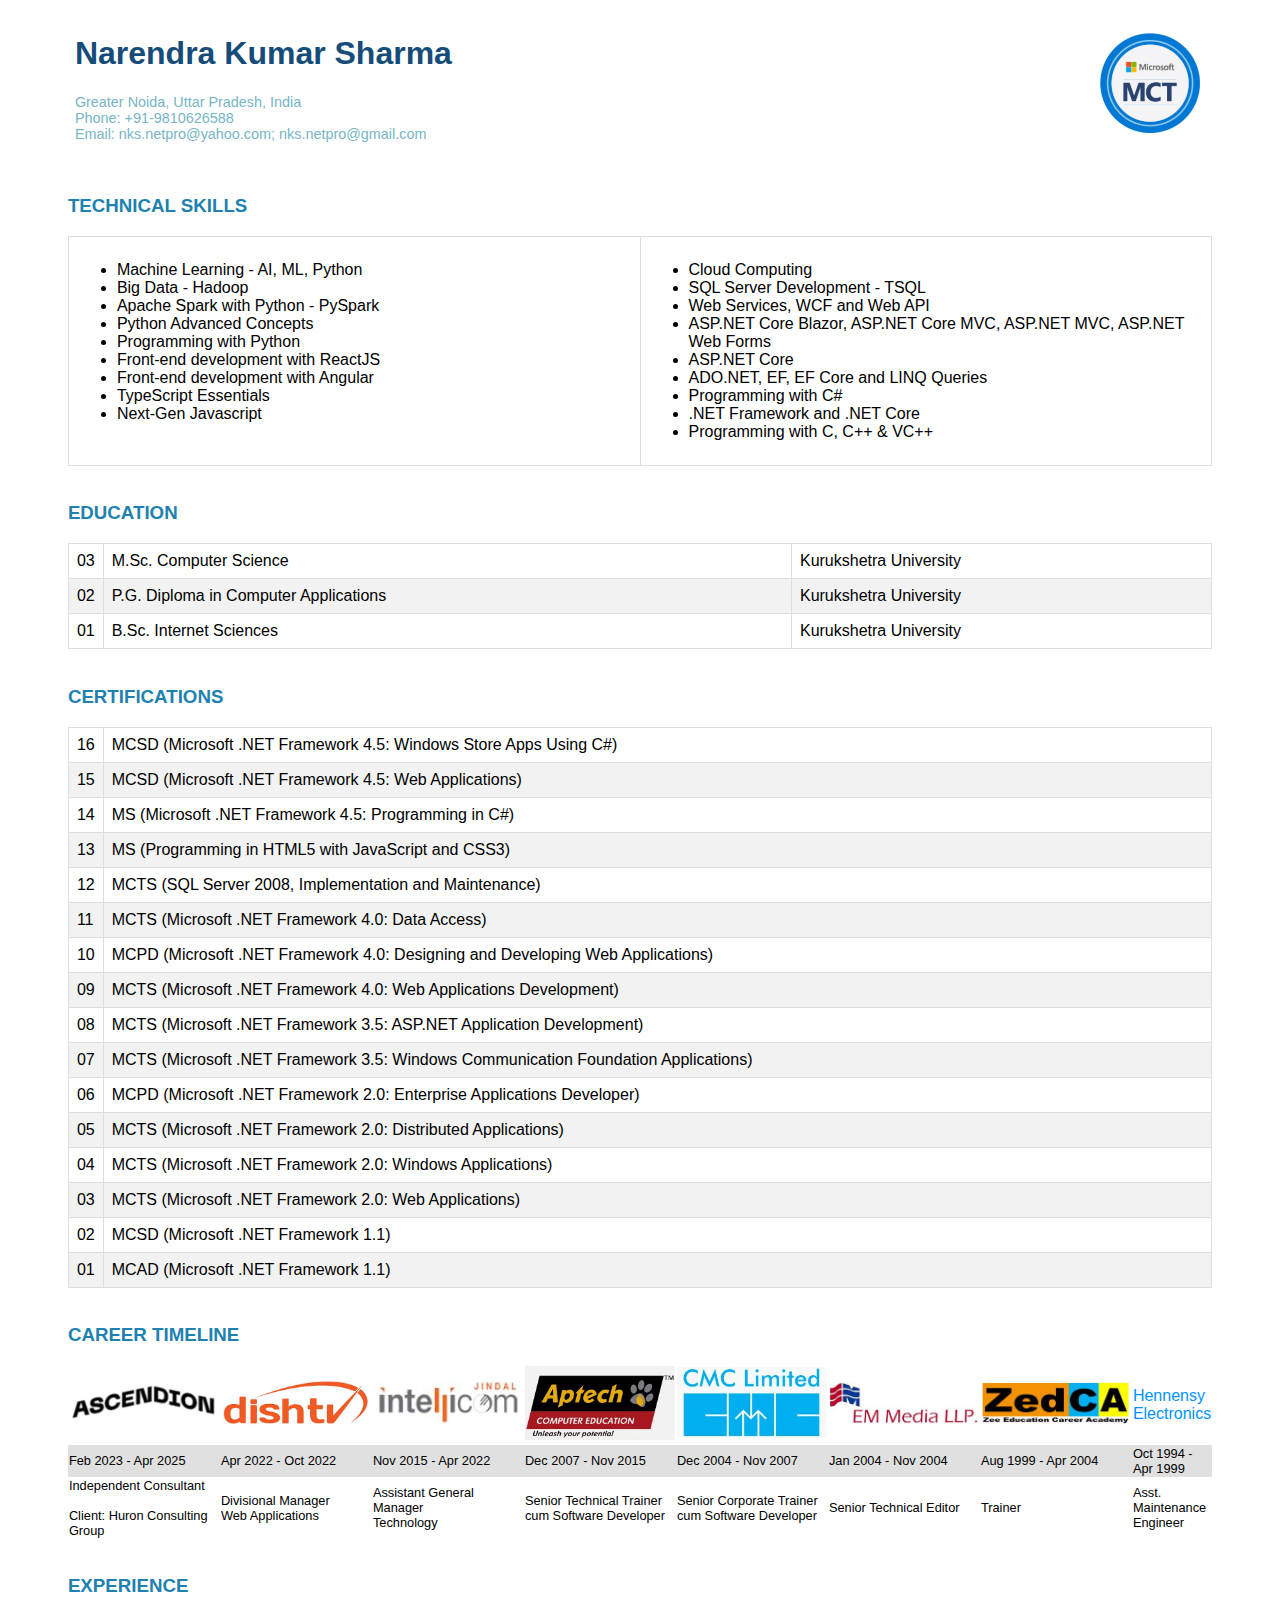
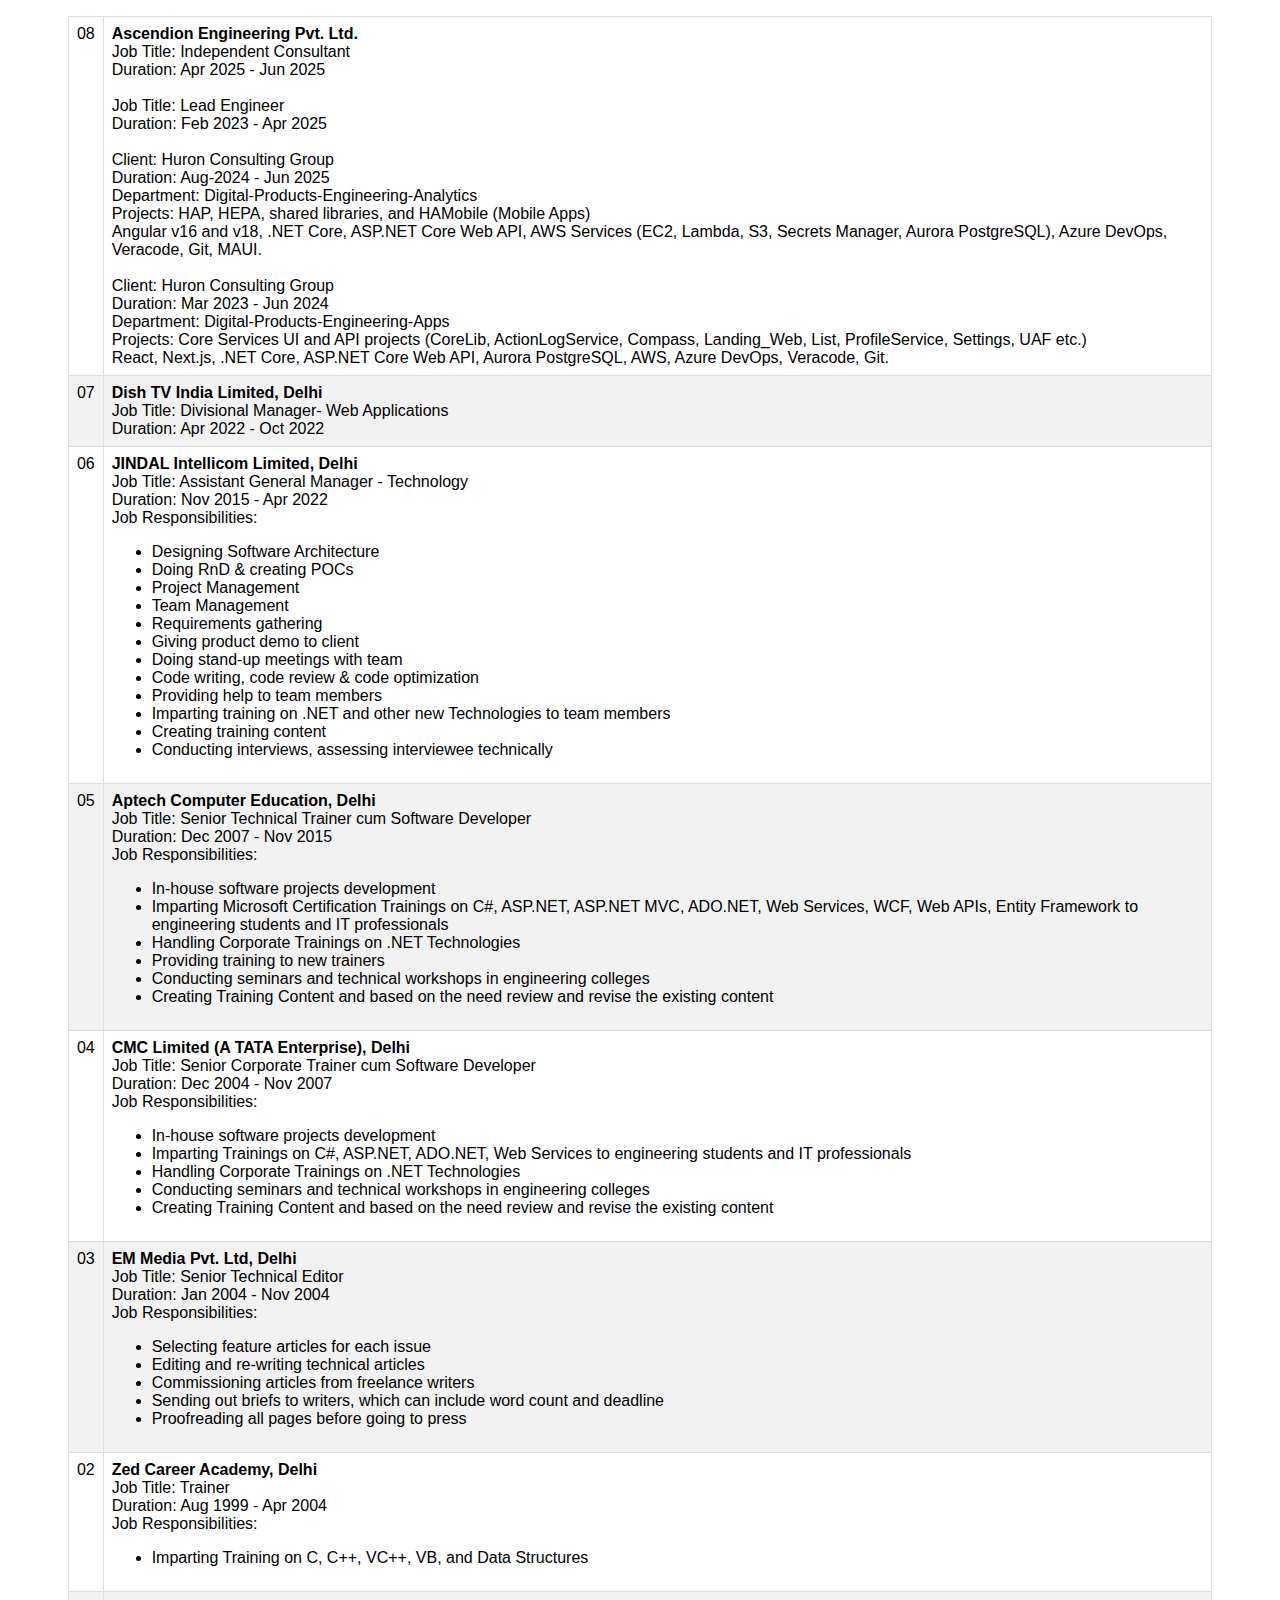
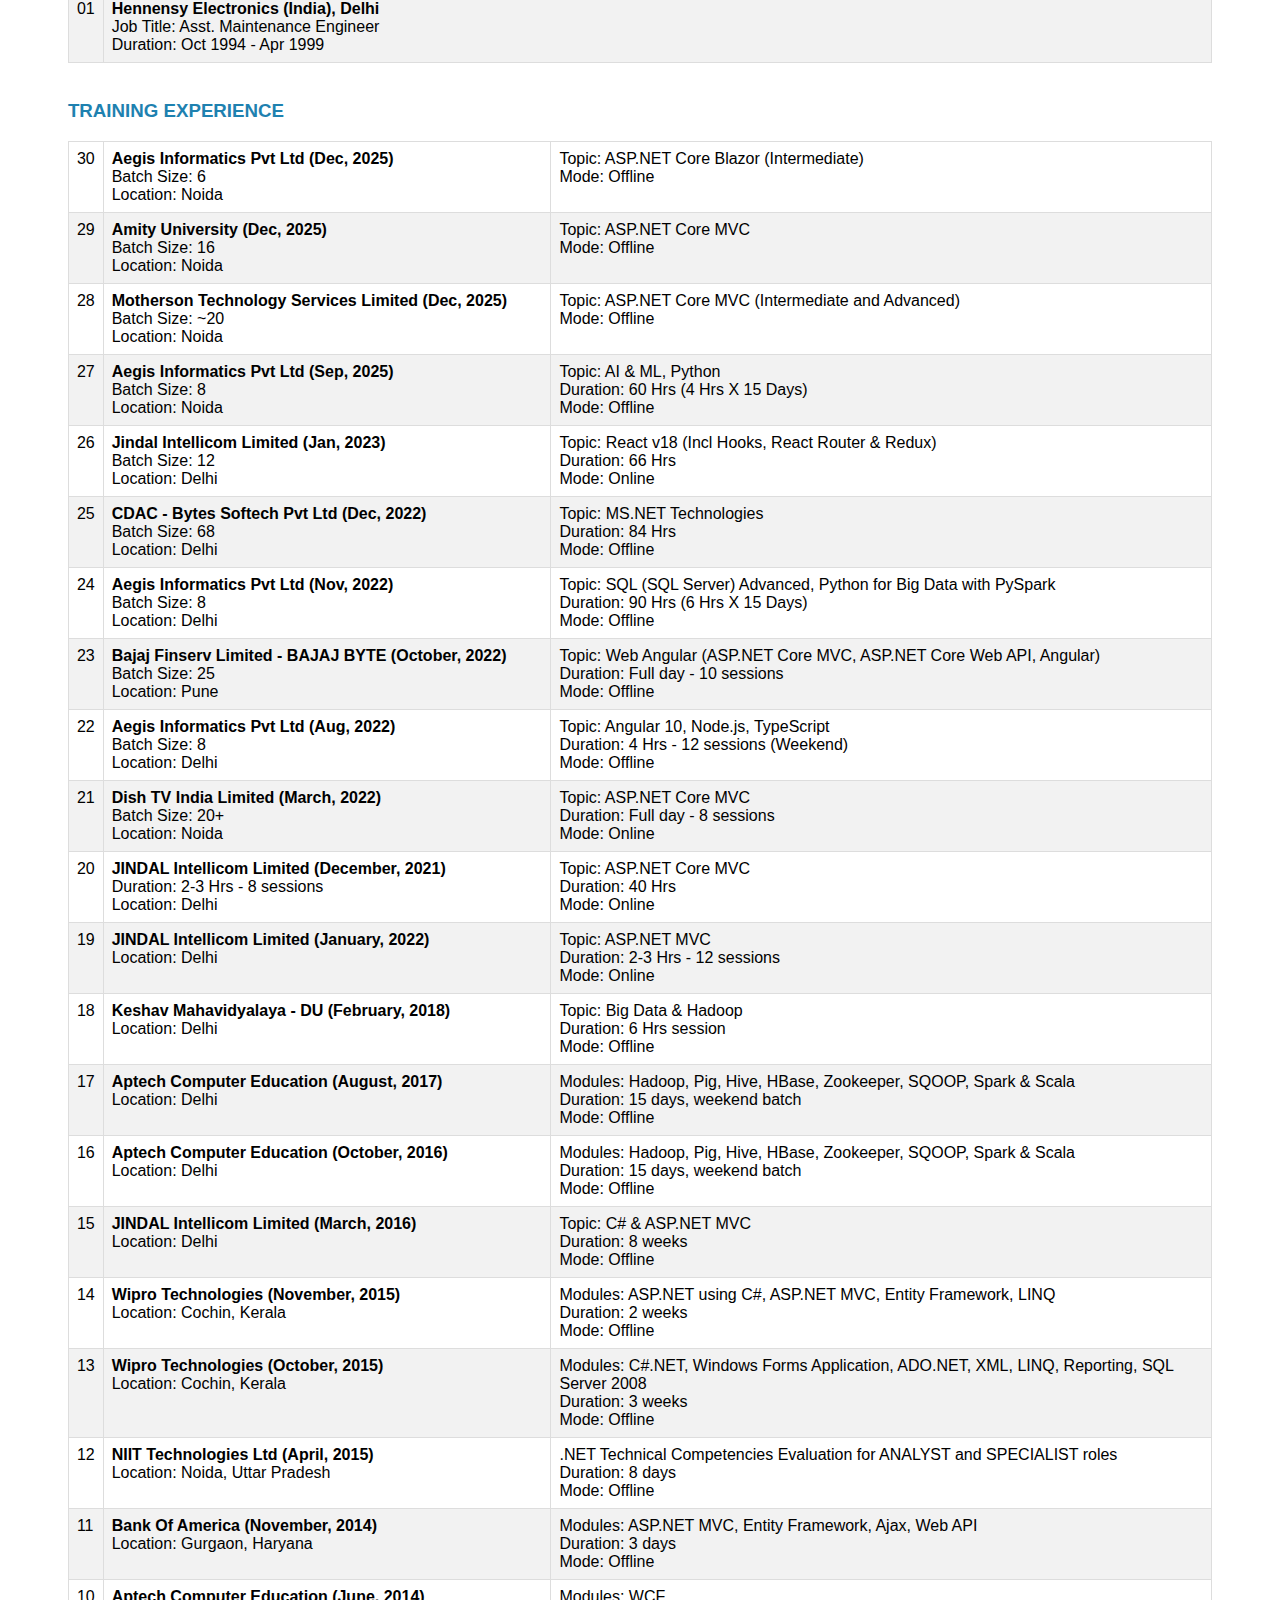
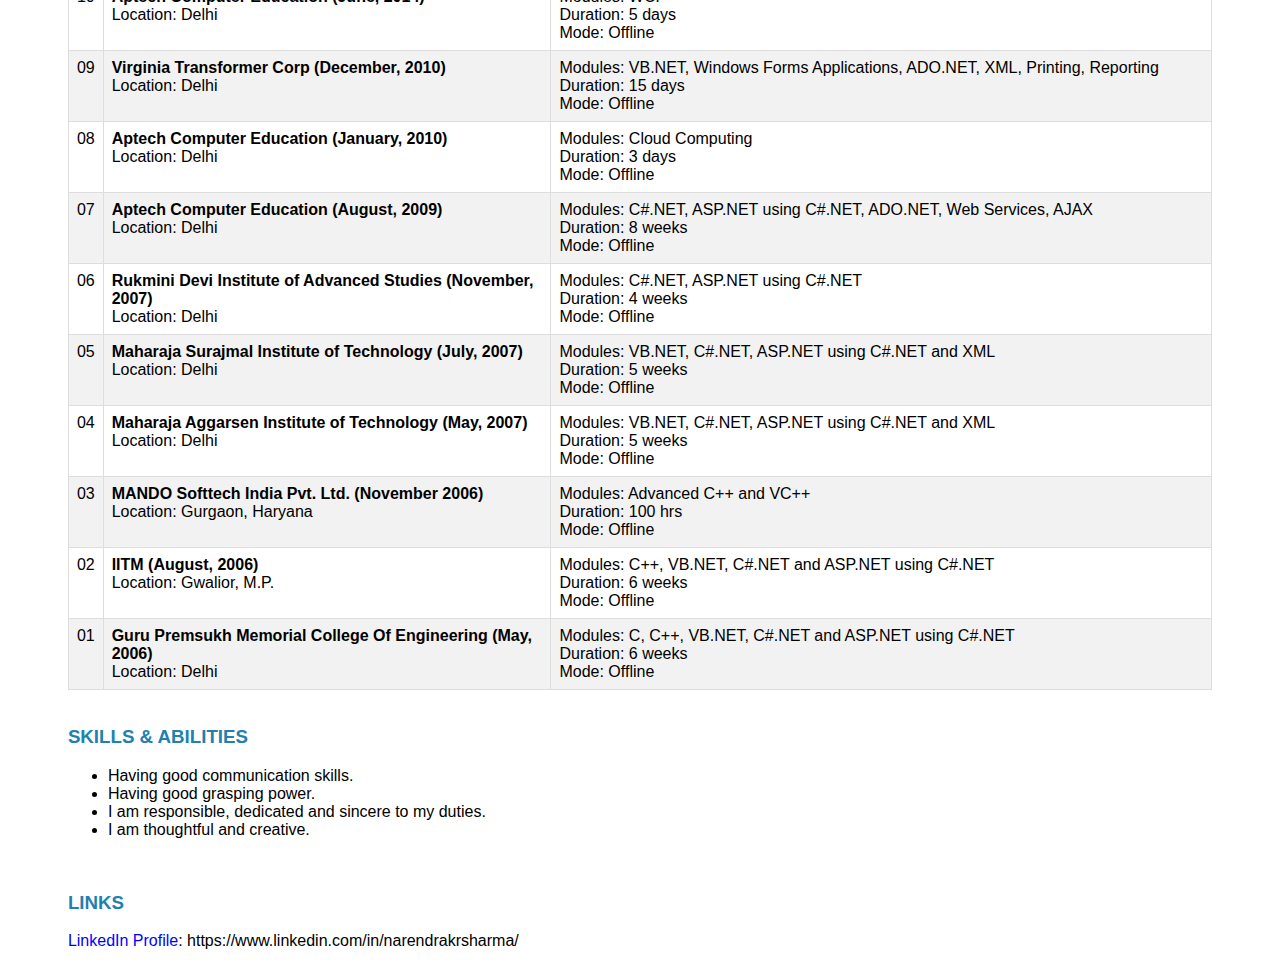
<file: index.html>
<!DOCTYPE html>
<html lang="en">
<head>
    <meta charset="utf-8" />
    <meta name="viewport" content="width=device-width, initial-scale=1.0" />
    <meta name="description" content="Machine learning (ML), Artificial Intelligence (AI), Big Data - Hadoop, Cloud Computing, ASP.NET Core Web API, ASP.NET Core MVC, ASP.NET Core Blazor, Microsoft SQL Server, .NET, .NET Core, C#, Python | Narendra Kumar Sharma - Trainer | Noida, Delhi NCR" />
    <meta name="keywords" content="Machine learning (ML), Artificial Intelligence (AI), Big Data - Hadoop, Cloud Computing, ASP.NET Core Web API, ASP.NET Core MVC, ASP.NET Core Blazor, Microsoft SQL Server, .NET, .NET Core, C#, Python, Trainer, Training, Narendra Kumar Sharma" />
    <meta name="geo.region" content="IN" />
    <meta name="geo.placename" content="Greater Noida" />
    <meta name="author" content="Narendra Kumar Sharma - nks.netpro@gmail.com" />
    <title>Trainer - Profile</title>
    <link rel="stylesheet" type="text/css" href="assets/pagestyle.css">
</head>
<body>
 <table class="wrapper">
  <thead>
      <tr>
          <td style="width: 5%;"></td>
          <td style="width:90%">
              <table class="container">
                  <tbody>
                      <tr>
                          <td>
                              <!-- Header Start -->
                              <table class="header">
                                  <tbody>
                                      <tr>
                                          <td style="padding-left: 5px;">
                                              <h1>Narendra Kumar Sharma</h1>
                                              <p class="contact-details">
                                                  Greater Noida, Uttar Pradesh, India<br />
                                                  Phone: +91-9810626588 <br />
                                                  Email: nks.netpro@yahoo.com; nks.netpro@gmail.com
                                              </p>
                                           </td>
                                          <td style="padding-right:10px; text-align:right;"><img class="mct-badge" src="assets/mct-badge.jpg" alt="MCT Badge" /></td>
                                      </tr>
                                  </tbody>
                              </table><br />
                              <!-- Header End -->
                              <!-- Skills Start -->
                              <h3>TECHNICAL SKILLS</h3>
                              <table class="data-table">
                                  <tbody>
                                      <tr>
                                          <td style="width:50%;">
                                              <ul>
                                                  <li>Machine Learning - AI, ML, Python</li>
                                                  <li>Big Data - Hadoop</li>
                                                  <li>Apache Spark with Python - PySpark</li>
                                                  <li>Python Advanced Concepts</li>
                                                  <li>Programming with Python</li>
                                                  <li>Front-end development with ReactJS</li>
                                                  <li>Front-end development with Angular</li>
                                                  <li>TypeScript Essentials</li>
                                                  <li>Next-Gen Javascript</li>
                                              </ul>
                                          </td>
                                          <td style="width:50%;">
                                              <ul>
                                                  <li>Cloud Computing</li>
                                                  <li>SQL Server Development - TSQL</li>
                                                  <li>Web Services, WCF and Web API</li>
                                                  <li>ASP.NET Core Blazor, ASP.NET Core MVC, ASP.NET MVC, ASP.NET Web Forms</li>
                                                  <li>ASP.NET Core</li>
                                                  <li>ADO.NET, EF, EF Core and LINQ Queries</li>
                                                  <li>Programming with C#</li>
                                                  <li>.NET Framework and .NET Core</li>
                                                  <li>Programming with C, C++ &amp; VC++</li>
                                              </ul>
                                          </td>
                                      </tr>
                                  </tbody>
                              </table><br />
                              <!-- Skills End -->

                              <!-- Education Start -->
                              <h3>EDUCATION</h3>
                              <table class="data-table">
                                  <tbody>
                                      <tr>
                                          <td class="index">03</td>
                                          <td>M.Sc. Computer Science</td>
                                          <td>Kurukshetra University</td>
                                      </tr>
                                      <tr>
                                          <td class="index">02</td>
                                          <td>P.G. Diploma in Computer Applications</td>
                                          <td>Kurukshetra University</td>
                                      </tr>
                                      <tr>
                                          <td>01</td>
                                          <td>B.Sc. Internet Sciences</td>
                                          <td>Kurukshetra University</td>
                                      </tr>
                                  </tbody>
                              </table><br />
                              <!-- Education End -->

                              <!-- Certifications Start -->
                              <h3>CERTIFICATIONS</h3>
                              <table class="data-table">
                                  <tbody>
                                      <tr>
                                          <td class="index">16</td>
                                          <td>MCSD (Microsoft .NET Framework 4.5: Windows Store Apps Using C#)</td>
                                      </tr>
                                      <tr>
                                          <td class="index">15</td>
                                          <td>MCSD (Microsoft .NET Framework 4.5: Web Applications)</td>
                                      </tr>
                                      <tr>
                                          <td>14</td>
                                          <td>MS (Microsoft .NET Framework 4.5: Programming in C#)</td>
                                      </tr>
                                      <tr>
                                          <td>13</td>
                                          <td>MS (Programming in HTML5 with JavaScript and CSS3)</td>
                                      </tr>
                                      <tr>
                                          <td>12</td>
                                          <td>MCTS (SQL Server 2008, Implementation and Maintenance)</td>
                                      </tr>
                                      <tr>
                                          <td>11</td>
                                          <td>MCTS (Microsoft .NET Framework 4.0: Data Access)</td>
                                      </tr>
                                      <tr>
                                          <td>10</td>
                                          <td>MCPD (Microsoft .NET Framework 4.0: Designing and Developing Web Applications)</td>
                                      </tr>
                                      <tr>
                                          <td>09</td>
                                          <td>MCTS (Microsoft .NET Framework 4.0: Web Applications Development)</td>
                                      </tr>
                                      <tr>
                                          <td>08</td>
                                          <td>MCTS (Microsoft .NET Framework 3.5: ASP.NET Application Development)</td>
                                      </tr>
                                      <tr>
                                          <td>07</td>
                                          <td>MCTS (Microsoft .NET Framework 3.5: Windows Communication Foundation Applications)</td>
                                      </tr>
                                      <tr>
                                          <td>06</td>
                                          <td>MCPD (Microsoft .NET Framework 2.0: Enterprise Applications Developer)</td>
                                      </tr>
                                      <tr>
                                          <td>05</td>
                                          <td>MCTS (Microsoft .NET Framework 2.0: Distributed Applications)</td>
                                      </tr>
                                      <tr>
                                          <td>04</td>
                                          <td>MCTS (Microsoft .NET Framework 2.0: Windows Applications)</td>
                                      </tr>
                                      <tr>
                                          <td>03</td>
                                          <td>MCTS (Microsoft .NET Framework 2.0: Web Applications)</td>
                                      </tr>
                                      <tr>
                                          <td>02</td>
                                          <td>MCSD (Microsoft .NET Framework 1.1)</td>
                                      </tr>
                                      <tr>
                                          <td>01</td>
                                          <td>MCAD (Microsoft .NET Framework 1.1)</td>
                                      </tr>
                                  </tbody>
                              </table><br />
                              <!-- Certifications End -->
                              <!-- Career Timeline Start -->
                              <h3>CAREER TIMELINE</h3>
                              <table class="career-table">
                                  <tr>
                                      <td><img src="assets/Ascendion_logo.JPG" alt="Ascendion Engineering Pvt. Ltd." width="150" /></td>
                                      <td><img src="assets/Dish_logo.JPG" alt="Dish TV India Ltd." width="150" /></td>
                                      <td><img src="assets/Jindal-Intellicom_logo.JPG" alt="Jindal Intellicom Limited" width="150" /></td>
                                      <td><img src="assets/Aptech_logo.JPG" alt="Aptech Computer Education" width="150" /></td>
                                      <td><img src="assets/CMC_logo.JPG" alt="CMC Limited" width="150" /></td>
                                      <td><img src="assets/EM-Media_logo.JPG" alt="EM Media LLP" width="150" /></td>
                                      <td><img src="assets/ZedCA_logo.JPG" alt="Zee Education Career Academy" width="150" /></td>
                                      <td><span style="color:#0094ff">Hennensy Electronics</span></td>
                                  </tr>
                                  <tr>
                                      <td class="career-duration">Feb 2023 - Apr 2025</td>
                                      <td class="career-duration">Apr 2022 - Oct 2022</td>
                                      <td class="career-duration">Nov 2015 - Apr 2022</td>
                                      <td class="career-duration">Dec 2007 - Nov 2015</td>
                                      <td class="career-duration">Dec 2004 - Nov 2007</td>
                                      <td class="career-duration">Jan 2004 - Nov 2004</td>
                                      <td class="career-duration">Aug 1999 - Apr 2004</td>
                                      <td class="career-duration">Oct 1994 - Apr 1999</td>
                                  </tr>
                                  <tr>
                                      <td class="career-job-title">Independent Consultant<br /><br />Client: Huron Consulting Group</td>
                                      <td class="career-job-title">Divisional Manager<br />Web Applications</td>
                                      <td class="career-job-title">Assistant General Manager<br />Technology</td>
                                      <td class="career-job-title">Senior Technical Trainer<br />cum Software Developer</td>
                                      <td class="career-job-title">Senior Corporate Trainer<br />cum Software Developer</td>
                                      <td class="career-job-title">Senior Technical Editor<br /></td>
                                      <td class="career-job-title">Trainer<br /></td>
                                      <td class="career-job-title">Asst. Maintenance Engineer<br /></td>
                                  </tr>
                              </table><br />
                              <!-- Career Timeline End -->
                              <!-- Experience Start -->
                              <h3>EXPERIENCE</h3>
                              <table class="data-table">
                                  <tbody>
                                      <tr>
                                          <td class="index">08</td>
                                          <td>
                                              <b>Ascendion Engineering Pvt. Ltd.</b><br />
                                              Job Title: Independent Consultant<br />
                                              Duration: Apr 2025 - Jun 2025<br /><br />
                                              Job Title: Lead Engineer<br />
                                              Duration: Feb 2023 - Apr 2025<br /><br />
                                              Client: Huron Consulting Group<br />
                                              Duration: Aug-2024 - Jun 2025<br />
                                              Department: Digital-Products-Engineering-Analytics<br />
                                              Projects: HAP, HEPA, shared libraries, and HAMobile (Mobile Apps)<br />
                                              Angular v16 and v18, .NET Core, ASP.NET Core Web API, AWS Services (EC2, Lambda, S3, Secrets Manager, Aurora PostgreSQL), Azure DevOps, Veracode, Git, MAUI.<br /><br />
                                              Client: Huron Consulting Group<br />
                                              Duration: Mar 2023 - Jun 2024<br />
                                              Department: Digital-Products-Engineering-Apps<br />
                                              Projects: Core Services UI and API projects (CoreLib, ActionLogService, Compass, Landing_Web, List, ProfileService, Settings, UAF etc.)<br />
                                              React, Next.js, .NET Core, ASP.NET Core Web API, Aurora PostgreSQL, AWS, Azure DevOps, Veracode, Git.<br />
                                          </td>
                                      </tr>
                                      <tr>
                                          <td>07</td>
                                          <td>
                                              <b>Dish TV India Limited, Delhi</b><br />
                                              Job Title: Divisional Manager- Web Applications<br />
                                              Duration: Apr 2022 - Oct 2022<br />
                                          </td>
                                      </tr>
                                      <tr>
                                          <td>06</td>
                                          <td>
                                              <b>JINDAL Intellicom Limited, Delhi</b><br />
                                              Job Title: Assistant General Manager - Technology<br />
                                              Duration: Nov 2015 - Apr 2022<br />
                                              Job Responsibilities:
                                              <ul>
                                                  <li>Designing Software Architecture</li>
                                                  <li>Doing RnD & creating POCs</li>
                                                  <li>Project Management</li>
                                                  <li>Team Management</li>
                                                  <li>Requirements gathering</li>
                                                  <li>Giving product demo to client</li>
                                                  <li>Doing stand-up meetings with team</li>
                                                  <li>Code writing, code review & code optimization</li>
                                                  <li>Providing help to team members</li>
                                                  <li>Imparting training on .NET and other new Technologies to team members</li>
                                                  <li>Creating training content</li>
                                                  <li>Conducting interviews, assessing interviewee technically</li>
                                              </ul>
                                          </td>
                                      </tr>
                                      <tr>
                                          <td>05</td>
                                          <td>
                                              <b>Aptech Computer Education, Delhi</b><br />
                                              Job Title: Senior Technical Trainer cum Software Developer<br />
                                              Duration: Dec 2007 - Nov 2015<br />
                                              Job Responsibilities:
                                              <ul>
                                                  <li>In-house software projects development</li>
                                                  <li>Imparting Microsoft Certification Trainings on C#, ASP.NET, ASP.NET MVC, ADO.NET, Web Services, WCF, Web APIs, Entity Framework to engineering students and IT professionals</li>
                                                  <li>Handling Corporate Trainings on .NET Technologies</li>
                                                  <li>Providing training to new trainers</li>
                                                  <li>Conducting seminars and technical workshops in engineering colleges</li>
                                                  <li>Creating Training Content and based on the need review and revise the existing content</li>
                                              </ul>
                                          </td>
                                      </tr>
                                      <tr>
                                          <td>04</td>
                                          <td>
                                              <b>CMC Limited (A TATA Enterprise), Delhi</b><br />
                                              Job Title: Senior Corporate Trainer cum Software Developer<br />
                                              Duration: Dec 2004 - Nov 2007<br />
                                              Job Responsibilities:
                                              <ul>
                                                  <li>In-house software projects development</li>
                                                  <li>Imparting Trainings on C#, ASP.NET, ADO.NET, Web Services to engineering students and IT professionals</li>
                                                  <li>Handling Corporate Trainings on .NET Technologies</li>
                                                  <li>Conducting seminars and technical workshops in engineering colleges</li>
                                                  <li>Creating Training Content and based on the need review and revise the existing content</li>
                                              </ul>
                                          </td>
                                      </tr>
                                      <tr>
                                          <td>03</td>
                                          <td>
                                              <b>EM Media Pvt. Ltd, Delhi</b><br />
                                              Job Title: Senior Technical Editor<br />
                                              Duration: Jan 2004 - Nov 2004<br />
                                              Job Responsibilities:
                                              <ul>
                                                  <li>Selecting feature articles for each issue</li>
                                                  <li>Editing and re-writing technical articles</li>
                                                  <li>Commissioning articles from freelance writers</li>
                                                  <li>Sending out briefs to writers, which can include word count and deadline</li>
                                                  <li>Proofreading all pages before going to press</li>
                                              </ul>
                                          </td>
                                      </tr>
                                      <tr>
                                          <td>02</td>
                                          <td>
                                              <b>Zed Career Academy, Delhi</b><br />
                                              Job Title: Trainer<br />
                                              Duration: Aug 1999 - Apr 2004<br />
                                              Job Responsibilities:
                                              <ul>
                                                  <li>Imparting Training on C, C++, VC++, VB, and Data Structures</li>
                                              </ul>
                                          </td>
                                      </tr>
                                      <tr>
                                          <td>01</td>
                                          <td>
                                              <b>Hennensy Electronics (India), Delhi</b><br />
                                              Job Title: Asst. Maintenance Engineer<br />
                                              Duration: Oct 1994 - Apr 1999<br />
                                          </td>
                                      </tr>
                                  </tbody>
                              </table><br />
                              <!-- Experience End -->
                              <!-- Training Experience Start -->
                              <h3>TRAINING EXPERIENCE</h3>
                              <table class="data-table">
                                  <tbody>
                                      <tr>
                                          <td class="index">30</td>
                                          <td>
                                              <b>Aegis Informatics Pvt Ltd (Dec, 2025)</b><br />
                                              Batch Size: 6<br />
                                              Location: Noida
                                          </td>
                                          <td>
                                              Topic: ASP.NET Core Blazor (Intermediate)<br />
                                              Mode: Offline
                                          </td>
                                      </tr>
                                      <tr>
                                          <td class="index">29</td>
                                          <td>
                                              <b>Amity University (Dec, 2025)</b><br />
                                              Batch Size: 16<br />
                                              Location: Noida
                                          </td>
                                          <td>
                                              Topic: ASP.NET Core MVC<br />
                                              Mode: Offline
                                          </td>
                                      </tr>
                                      <tr>
                                          <td class="index">28</td>
                                          <td>
                                              <b>Motherson Technology Services Limited (Dec, 2025)</b><br />
                                              Batch Size: ~20<br />
                                              Location: Noida
                                          </td>
                                          <td>
                                              Topic: ASP.NET Core MVC (Intermediate and Advanced)<br />
                                              Mode: Offline
                                          </td>
                                      </tr>
                                      <tr>
                                          <td class="index">27</td>
                                          <td>
                                              <b>Aegis Informatics Pvt Ltd (Sep, 2025)</b><br />
                                              Batch Size: 8<br />
                                              Location: Noida
                                          </td>
                                          <td>
                                              Topic: AI & ML, Python<br />
                                              Duration: 60 Hrs (4 Hrs X 15 Days)<br />
                                              Mode: Offline
                                          </td>
                                      </tr>
                                      <tr>
                                          <td class="index">26</td>
                                          <td>
                                              <b>Jindal Intellicom Limited (Jan, 2023)</b><br />
                                              Batch Size: 12<br />
                                              Location: Delhi
                                          </td>
                                          <td>
                                              Topic: React v18 (Incl Hooks, React Router & Redux)<br />
                                              Duration: 66 Hrs<br />
                                              Mode: Online
                                          </td>
                                      </tr>
                                      <tr>
                                          <td>25</td>
                                          <td>
                                              <b>CDAC - Bytes Softech Pvt Ltd (Dec, 2022)</b><br />
                                              Batch Size: 68<br />
                                              Location: Delhi
                                          </td>
                                          <td>
                                              Topic: MS.NET Technologies<br />
                                              Duration: 84 Hrs<br />
                                              Mode: Offline
                                          </td>
                                      </tr>
                                      <tr>
                                          <td>24</td>
                                          <td>
                                              <b>Aegis Informatics Pvt Ltd (Nov, 2022)</b><br />
                                              Batch Size: 8<br />
                                              Location: Delhi
                                          </td>
                                          <td>
                                              Topic: SQL (SQL Server) Advanced, Python for Big Data with PySpark<br />
                                              Duration: 90 Hrs (6 Hrs X 15 Days)<br />
                                              Mode: Offline
                                          </td>
                                      </tr>
                                      <tr>
                                          <td>23</td>
                                          <td>
                                              <b>Bajaj Finserv Limited - BAJAJ BYTE (October, 2022)</b><br />
                                              Batch Size: 25<br />
                                              Location: Pune
                                          </td>
                                          <td>
                                              Topic: Web Angular (ASP.NET Core MVC, ASP.NET Core Web API, Angular)<br />
                                              Duration: Full day - 10 sessions<br />
                                              Mode: Offline
                                          </td>
                                      </tr>
                                      <tr>
                                          <td>22</td>
                                          <td>
                                              <b>Aegis Informatics Pvt Ltd (Aug, 2022)</b><br />
                                              Batch Size: 8<br />
                                              Location: Delhi
                                          </td>
                                          <td>
                                              Topic: Angular 10, Node.js, TypeScript<br />
                                              Duration: 4 Hrs - 12 sessions (Weekend)<br />
                                              Mode: Offline
                                          </td>
                                      </tr>
                                      <tr>
                                          <td>21</td>
                                          <td>
                                              <b>Dish TV India Limited (March, 2022)</b><br />
                                              Batch Size: 20+<br />
                                              Location: Noida
                                          </td>
                                          <td>
                                              Topic: ASP.NET Core MVC<br />
                                              Duration: Full day - 8 sessions<br />
                                              Mode: Online
                                          </td>
                                      </tr>
                                      <tr>
                                          <td>20</td>
                                          <td>
                                              <b>JINDAL Intellicom Limited (December, 2021)</b><br />
                                              Duration: 2-3 Hrs - 8 sessions<br />
                                              Location: Delhi
                                          </td>
                                          <td>
                                              Topic: ASP.NET Core MVC<br />
                                              Duration: 40 Hrs<br />
                                              Mode: Online
                                          </td>
                                      </tr>
                                      <tr>
                                          <td>19</td>
                                          <td>
                                              <b>JINDAL Intellicom Limited (January, 2022)</b><br />
                                              Location: Delhi
                                          </td>
                                          <td>
                                              Topic: ASP.NET MVC<br />
                                              Duration: 2-3 Hrs - 12 sessions<br />
                                              Mode: Online
                                          </td>
                                      </tr>
                                      <tr>
                                          <td>18</td>
                                          <td>
                                              <b>Keshav Mahavidyalaya - DU (February, 2018)</b><br />
                                              Location: Delhi
                                          </td>
                                          <td>
                                              Topic: Big Data & Hadoop<br />
                                              Duration: 6 Hrs session<br />
                                              Mode: Offline
                                          </td>
                                      </tr>
                                      <tr>
                                          <td>17</td>
                                          <td>
                                              <b>Aptech Computer Education (August, 2017)</b><br />
                                              Location: Delhi
                                          </td>
                                          <td>
                                              Modules: Hadoop, Pig, Hive, HBase, Zookeeper, SQOOP, Spark & Scala<br />
                                              Duration: 15 days, weekend batch<br />
                                              Mode: Offline
                                          </td>
                                      </tr>
                                      <tr>
                                          <td>16</td>
                                          <td>
                                              <b>Aptech Computer Education (October, 2016)</b><br />
                                              Location: Delhi
                                          </td>
                                          <td>
                                              Modules: Hadoop, Pig, Hive, HBase, Zookeeper, SQOOP, Spark & Scala<br />
                                              Duration: 15 days, weekend batch<br />
                                              Mode: Offline
                                          </td>
                                      </tr>
                                      <tr>
                                          <td>15</td>
                                          <td>
                                              <b>JINDAL Intellicom Limited (March, 2016)</b><br />
                                              Location: Delhi
                                          </td>
                                          <td>
                                              Topic: C# & ASP.NET MVC<br />
                                              Duration: 8 weeks<br />
                                              Mode: Offline
                                          </td>
                                      </tr>
                                      <tr>
                                          <td>14</td>
                                          <td>
                                              <b>Wipro Technologies (November, 2015)</b><br />
                                              Location: Cochin, Kerala
                                          </td>
                                          <td>
                                              Modules: ASP.NET using C#, ASP.NET MVC, Entity Framework, LINQ<br />
                                              Duration: 2 weeks<br />
                                              Mode: Offline
                                          </td>
                                      </tr>
                                      <tr>
                                          <td>13</td>
                                          <td>
                                              <b>Wipro Technologies (October, 2015)</b><br />
                                              Location: Cochin, Kerala
                                          </td>
                                          <td>
                                              Modules: C#.NET, Windows Forms Application, ADO.NET, XML, LINQ, Reporting, SQL Server 2008<br />
                                              Duration: 3 weeks<br />
                                              Mode: Offline
                                          </td>
                                      </tr>
                                      <tr>
                                          <td>12</td>
                                          <td>
                                              <b>NIIT Technologies Ltd (April, 2015)</b><br />
                                              Location: Noida, Uttar Pradesh
                                          </td>
                                          <td>
                                              .NET Technical Competencies Evaluation for ANALYST and SPECIALIST roles<br />
                                              Duration: 8 days<br />
                                              Mode: Offline
                                          </td>
                                      </tr>
                                      <tr>
                                          <td>11</td>
                                          <td>
                                              <b>Bank Of America (November, 2014)</b><br />
                                              Location: Gurgaon, Haryana
                                          </td>
                                          <td>
                                              Modules: ASP.NET MVC, Entity Framework, Ajax, Web API<br />
                                              Duration: 3 days<br />
                                              Mode: Offline
                                          </td>
                                      </tr>
                                      <tr>
                                          <td>10</td>
                                          <td>
                                              <b>Aptech Computer Education (June, 2014)</b><br />
                                              Location: Delhi
                                          </td>
                                          <td>
                                              Modules: WCF<br />
                                              Duration: 5 days<br />
                                              Mode: Offline
                                          </td>
                                      </tr>
                                      <tr>
                                          <td>09</td>
                                          <td>
                                              <b>Virginia Transformer Corp (December, 2010)</b><br />
                                              Location: Delhi
                                          </td>
                                          <td>
                                              Modules: VB.NET, Windows Forms Applications, ADO.NET, XML, Printing, Reporting<br />
                                              Duration: 15 days<br />
                                              Mode: Offline
                                          </td>
                                      </tr>
                                      <tr>
                                          <td>08</td>
                                          <td>
                                              <b>Aptech Computer Education (January, 2010)</b><br />
                                              Location: Delhi
                                          </td>
                                          <td>
                                              Modules: Cloud Computing<br />
                                              Duration: 3 days<br />
                                              Mode: Offline
                                          </td>
                                      </tr>
                                      <tr>
                                          <td>07</td>
                                          <td>
                                              <b>Aptech Computer Education (August, 2009)</b><br />
                                              Location: Delhi
                                          </td>
                                          <td>
                                              Modules: C#.NET, ASP.NET using C#.NET, ADO.NET, Web Services, AJAX<br />
                                              Duration: 8 weeks<br />
                                              Mode: Offline
                                          </td>
                                      </tr>
                                      <tr>
                                          <td>06</td>
                                          <td>
                                              <b>Rukmini Devi Institute of Advanced Studies (November, 2007)</b><br />
                                              Location: Delhi
                                          </td>
                                          <td>
                                              Modules: C#.NET, ASP.NET using C#.NET<br />
                                              Duration: 4 weeks<br />
                                              Mode: Offline
                                          </td>
                                      </tr>
                                      <tr>
                                          <td>05</td>
                                          <td>
                                              <b>Maharaja Surajmal Institute of Technology (July, 2007)</b><br />
                                              Location: Delhi
                                          </td>
                                          <td>
                                              Modules: VB.NET, C#.NET, ASP.NET using C#.NET and XML<br />
                                              Duration: 5 weeks<br />
                                              Mode: Offline
                                          </td>
                                      </tr>
                                      <tr>
                                          <td>04</td>
                                          <td>
                                              <b>Maharaja Aggarsen Institute of Technology (May, 2007)</b><br />
                                              Location: Delhi
                                          </td>
                                          <td>
                                              Modules: VB.NET, C#.NET, ASP.NET using C#.NET and XML<br />
                                              Duration: 5 weeks<br />
                                              Mode: Offline
                                          </td>
                                      </tr>
                                      <tr>
                                          <td>03</td>
                                          <td>
                                              <b>MANDO Softtech India Pvt. Ltd. (November 2006)</b><br />
                                              Location: Gurgaon, Haryana<br />
                                          </td>
                                          <td>
                                              Modules: Advanced C++ and VC++<br />
                                              Duration: 100 hrs<br />
                                              Mode: Offline
                                          </td>
                                      </tr>
                                      <tr>
                                          <td>02</td>
                                          <td>
                                              <b>IITM (August, 2006)</b><br />
                                              Location: Gwalior, M.P.
                                          </td>
                                          <td>
                                              Modules: C++, VB.NET, C#.NET and ASP.NET using C#.NET<br />
                                              Duration: 6 weeks<br />
                                              Mode: Offline
                                          </td>
                                      </tr>
                                      <tr>
                                          <td>01</td>
                                          <td>
                                              <b>Guru Premsukh Memorial College Of Engineering (May, 2006)</b><br />
                                              Location: Delhi
                                          </td>
                                          <td>
                                              Modules: C, C++, VB.NET, C#.NET and ASP.NET using C#.NET<br />
                                              Duration: 6 weeks<br />
                                              Mode: Offline
                                          </td>
                                      </tr>
                                  </tbody>
                              </table><br />
                              <!-- Training Experience End -->
                              <!-- Abilities Start -->
                              <h3>SKILLS &amp; ABILITIES</h3>
                              <ul>
                                  <li>Having good communication skills.</li>
                                  <li>Having good grasping power.</li>
                                  <li>I am responsible, dedicated and sincere to my duties.</li>
                                  <li>I am thoughtful and creative.</li>
                              </ul><br />
                              <!-- Abilities End -->
                              <!-- Links Start -->
                              <h3>LINKS</h3>
                              <a href="https://www.linkedin.com/in/narendrakrsharma/">LinkedIn Profile</a><span class="profile-link">: https://www.linkedin.com/in/narendrakrsharma/</span>
                              <!-- Links End -->
                          </td>
                      </tr>
                  </tbody>
              </table>
          </td>
          <td style="width: 5%;"></td>
      </tr>
  </thead>
 </table>
</body>
</html>
</file>
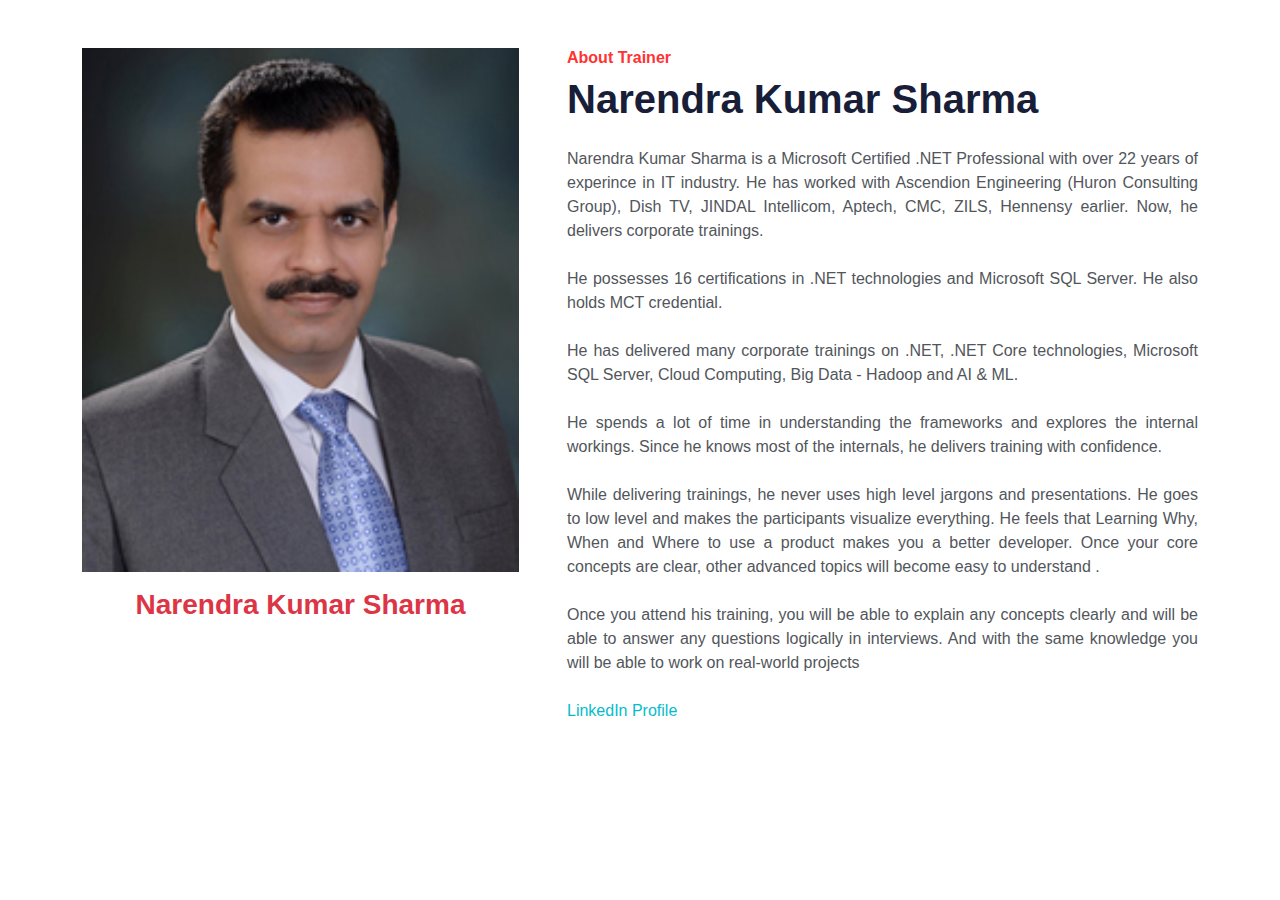
<file: about.html>
﻿<!DOCTYPE html>

<html lang="en" xmlns="http://www.w3.org/1999/xhtml">
<head>
    <meta charset="utf-8" />
    <title>Learning why what when</title>
    <link rel="stylesheet" type="text/css" href="assets/css/bootstrap.min.css">
    <style>
        p {
            text-align: justify; 
        }
    </style>
</head>
<body>
    <main id="main">
        <!-- About Start -->
        <div class="container-xxl py-5">
            <div class="container">
                <div class="row g-5">
                    <div class="col-lg-5 wow fadeInUp" data-wow-delay="0.1s" style="min-height: 400px; visibility: visible; animation-delay: 0.1s; animation-name: fadeInUp;">
                        <div class="position-relative h-100">
                            <img class="img-fluid w-100" src="assets/trainer.jpg" alt="Trainer"><br />
                            <h3 class="py-3 text-center text-danger"><b>Narendra Kumar Sharma</b></h3>
                        </div>
                    </div>
                    <div class="col-lg-7 wow fadeInUp" data-wow-delay="0.3s" style="visibility: visible; animation-delay: 0.3s; animation-name: fadeInUp;">
                        <h6 class="section-title bg-white text-start text-primary pe-3">About Trainer</h6>
                        <h1 class="mb-4">Narendra Kumar Sharma</h1>
                        <p class="mb-4">Narendra Kumar Sharma is a Microsoft Certified .NET Professional with over 22 years of experince in IT industry. He has worked with Ascendion Engineering (Huron Consulting Group), Dish TV, JINDAL Intellicom, Aptech, CMC, ZILS, Hennensy earlier. Now, he delivers corporate trainings.</p>
                        <p class="mb-4">He possesses 16 certifications in .NET technologies and Microsoft SQL Server. He also holds MCT credential.</p>
                        <p class="mb-4">He has delivered many corporate trainings on .NET, .NET Core technologies, Microsoft SQL Server, Cloud Computing, Big Data - Hadoop and AI & ML.</p>
                        <p class="mb-4">He spends a lot of time in understanding the frameworks and explores the internal workings. Since he knows most of the internals, he delivers training  with confidence.</p>
                        <p class="mb-4">While delivering trainings, he never uses high  level jargons and presentations. He goes to low level and makes the  participants visualize everything. He feels that Learning Why, When and Where to use a product makes you a better developer. Once your core concepts are  clear, other advanced topics will become easy to understand .</p>
                        <p class="mb-4">Once you attend his training, you will be able to explain any concepts clearly and will be able to answer any questions logically in interviews. And with the same knowledge you will be able to work on real-world projects</p>
                        <p class="mb-4">
                            <a href="https://in.linkedin.com/in/narendrakrsharma" target="_blank">LinkedIn Profile</a><br />
                        </p>
                    </div>
                </div>
            </div>
        </div>
        <!-- About End -->
    </main>
</body>
</html>
</file>
<file: assets/pagestyle.css>
﻿body {
    font-family: Arial, Helvetica, sans-serif;
    font-size: 100%;
}
h1 {
    color: #154c79;
}
h3 {
    color: #1e81b0;
}
a {
    color: blue;
    text-decoration: none;
}
    a:link {
        color: blue;
        text-decoration: none;
    }
    a:active {
        color: blue;
        text-decoration: none;
    }
    a:hover {
        color: hotpink;
        text-decoration: none;
    }

.wrapper {
    border-collapse: collapse;
    width: 100%;
}
    .wrapper td {
        text-align: center;
    }

.container {
    width: 100%;
}
    .container td {
        text-align: left;
    }

.header {
    border: 0px;
    width: 100%;
}
    .header td {
        border: 0px;
        padding: 0px;
    }

.contact-details {
    color: #76b5c5;
    font-size: 0.9em;
}

.data-table {
    table-layout: auto;
    width: 100%;
    border-collapse: collapse;
}

    .data-table td, .data-table th {
        border: 1px solid #ddd;
        vertical-align: top;
        padding: 8px;
    }

    .data-table tr:nth-child(even) {
        background-color: #f2f2f2;
    }

    .data-table tr:hover {
        background-color: #ddd;
    }

    .data-table th {
        padding-top: 12px;
        padding-bottom: 12px;
        text-align: left;
        background-color: #04AA6D;
        color: white;
    }

.index {
    width: 3%;
}
.mct-badge {
    width: 100px;
    height: 100px;
}

.career-table {
    table-layout: auto;
    width: 100%;
    border-collapse: collapse;
}
.career-duration {
    background-color: #e0e0e0;
    font-size: 0.8em;
}
.career-job-title {
    font-size: 0.8em;
}
</file>
